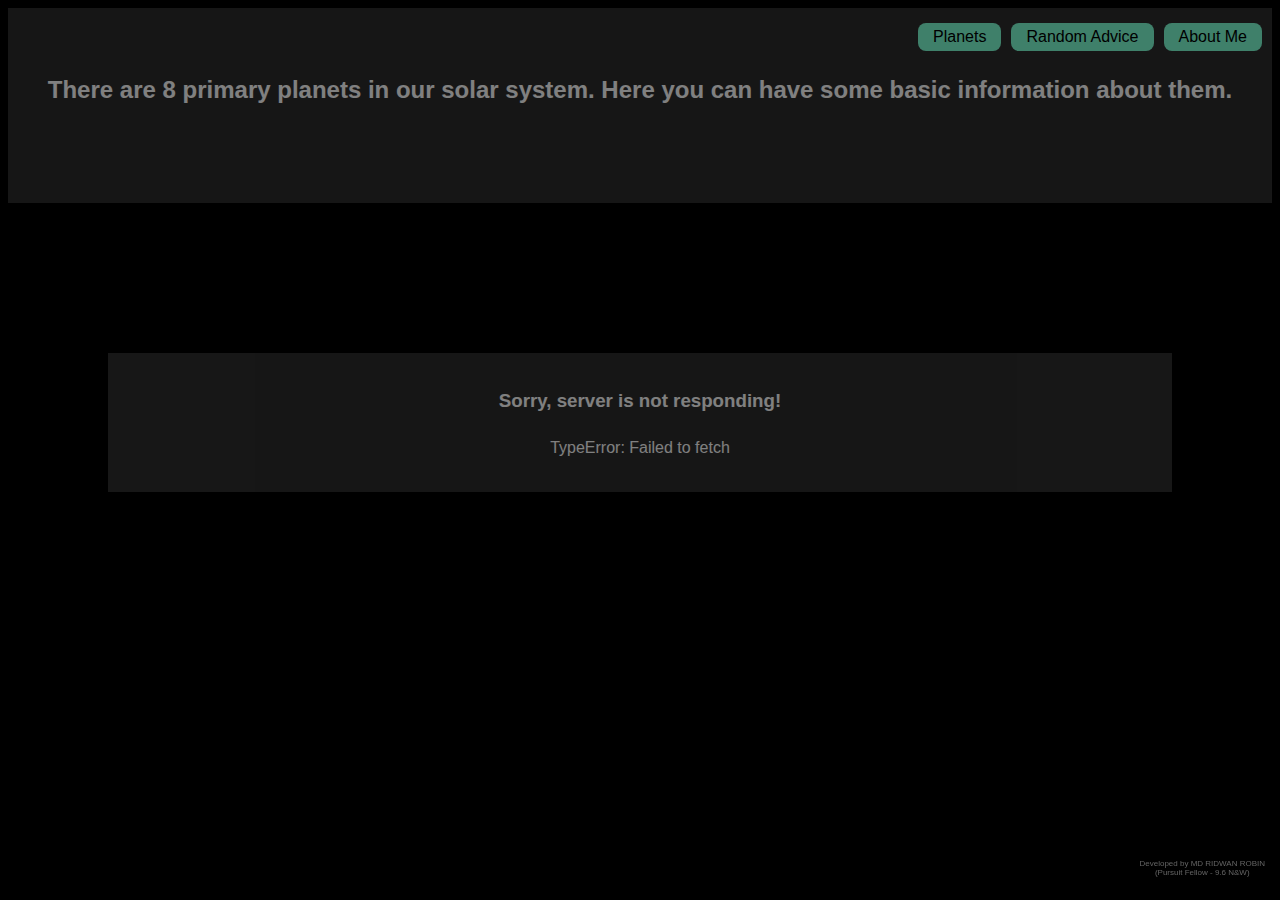
<file: index.html>
<!DOCTYPE html>
<html lang="en">
<head>
    <meta charset="UTF-8">
    <meta http-equiv="X-UA-Compatible" content="IE=edge">
    <meta name="viewport" content="width=device-width, initial-scale=1.0">
    <link rel="icon" href="./assets/planet.png" type="image/icon type">
    <script defer src="./main.js"></script>
    <link rel="stylesheet" href="style.css">
    <title>Planets</title>
</head>
<body>
    <div class="top-box">
        <div class="top-section">
            <a id="top-buttons" href="./index.html">Planets</a>
            <a id="top-buttons" href="./advice.html">Random Advice</a>
            <a id="top-buttons" href="./about.html">About Me</a>
        </div>
        <h2 id="intro">There are 8 primary planets in our solar system. Here you can have some basic information about them.</h2>
        <h1></h1>
    </div>
    <div class="search">
        <label for="input">Search for a planet:</label>
        <input type="text" placeholder="Enter a planet name" required>
        <button>Search Planet</button>
    </div>
    <div class="info"></div>
    <footer class="bottom-box">
        <p>Developed by MD RIDWAN ROBIN<br>(Pursuit Fellow - 9.6 N&W)</p>
    </footer>
</body>
</html>
</file>
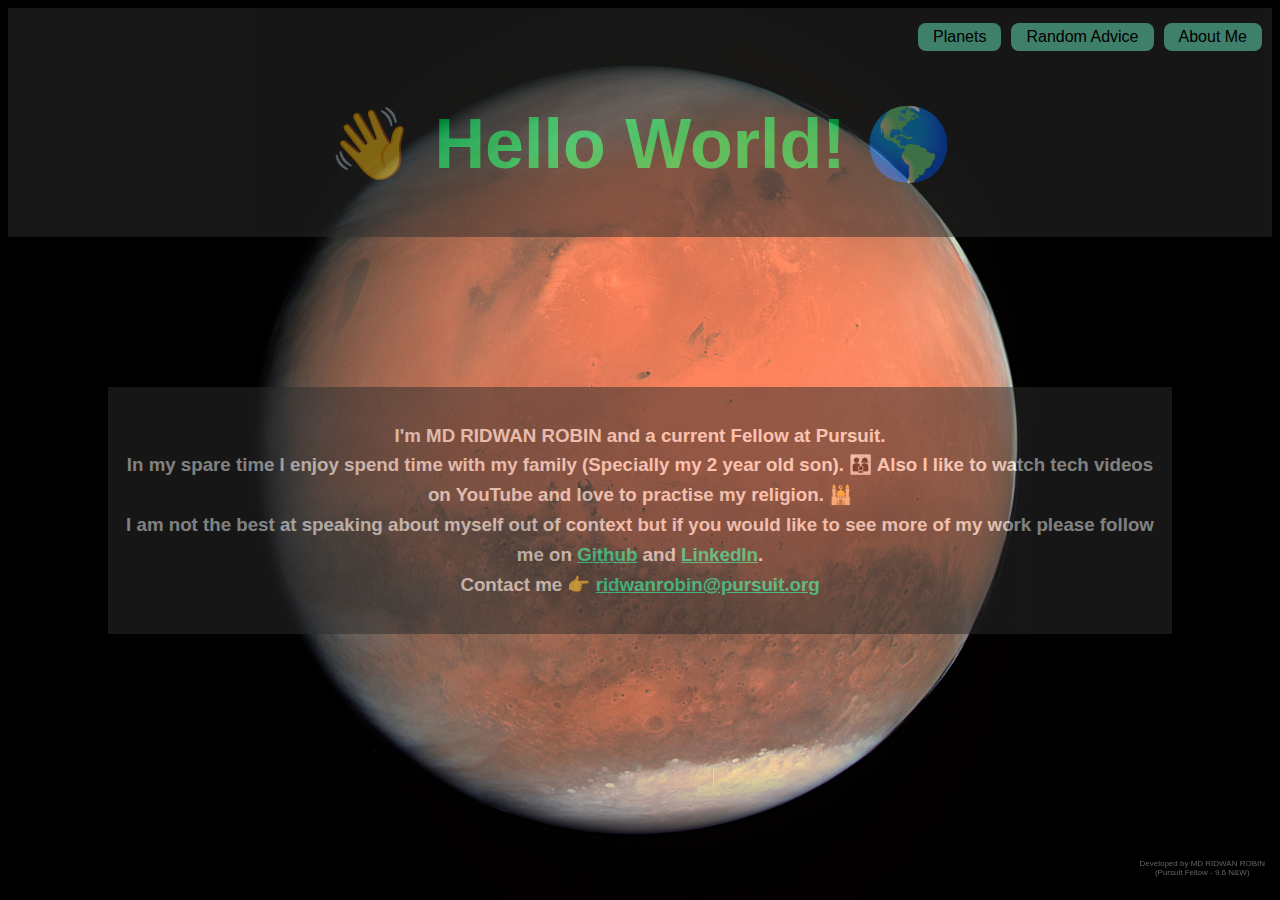
<file: about.html>
<!DOCTYPE html>
<html lang="en">
<head>
    <meta charset="UTF-8">
    <meta http-equiv="X-UA-Compatible" content="IE=edge">
    <meta name="viewport" content="width=device-width, initial-scale=1.0">
    <link rel="icon" href="./assets/about.png" type="image/icon type">
    <link rel="stylesheet" href="style.css">
    <title>About Me</title>
    <body>
        
    </body>
</head>
<body style="background-image: url('./assets/planet-mars.jpg');">
    <div class="top-box">
        <div class="top-section">
            <a id="top-buttons" href="./index.html">Planets</a>
            <a id="top-buttons" href="./advice.html">Random Advice</a>
            <a id="top-buttons" href="./about.html">About Me</a>
        </div>
        <h1>👋 Hello World! 🌎</h1>
    </div>
    <div class="info">
        <h3 class="advice">
        I'm MD RIDWAN ROBIN and a current Fellow at Pursuit.<br>
        In my spare time I enjoy spend time with my family (Specially my 2 year old son). 👨‍👩‍👦 Also I like to watch tech videos on YouTube and love to practise my religion. 🕌<br>
        I am not the best at speaking about myself out of context  but if you would like to see more of my work please follow me on <a href="https://github.com/RK-404/" target="_blank">Github</a> and <a href="https://www.linkedin.com/in/mdridwanrobin/" target="_blank">LinkedIn</a>.<br>
        Contact me  👉 <a href="mailto:ridwanrobin@pursuit.org">ridwanrobin@pursuit.org</a>
        </h3>
    </div>
    <footer class="bottom-box">
        <p>Developed by MD RIDWAN ROBIN<br>(Pursuit Fellow - 9.6 N&W)</p>
    </footer>
</body>
</html>
</file>
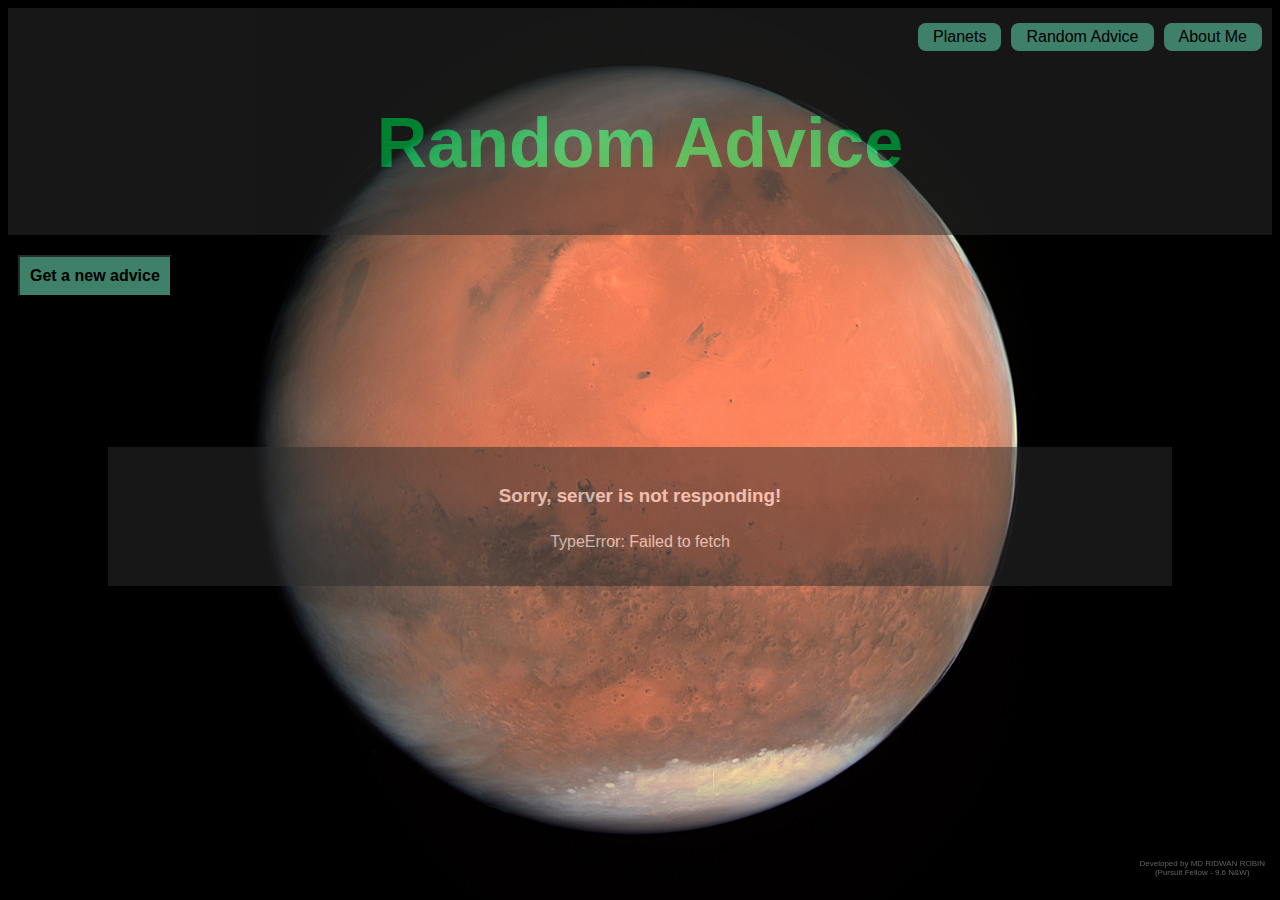
<file: advice.html>
<!DOCTYPE html>
<html lang="en">
<head>
    <meta charset="UTF-8">
    <meta http-equiv="X-UA-Compatible" content="IE=edge">
    <meta name="viewport" content="width=device-width, initial-scale=1.0">
    <link rel="icon" href="./assets/advice.png" type="image/icon type">
    <link rel="stylesheet" href="style.css">
    <script defer src="./advice.js"></script>
    <title>Random Advice</title>
    <body>
        
    </body>
</head>
<body style="background-image: url('./assets/planet-mars.jpg');">
    <div class="top-box">
        <div class="top-section">
            <a id="top-buttons" href="./index.html">Planets</a>
            <a id="top-buttons" href="./advice.html">Random Advice</a>
            <a id="top-buttons" href="./about.html">About Me</a>
        </div>
        <h1>Random Advice</h1>
    </div>
    <button id="advice-button">Get a new advice</button>
    <div class="info"></div>
    <footer class="bottom-box">
        <p>Developed by MD RIDWAN ROBIN<br>(Pursuit Fellow - 9.6 N&W)</p>
    </footer>
</body>
</html>
</file>
<file: style.css>
body {
    font-family: sans-serif;
    background-color: black;
    background-attachment: fixed;
    background-position: center;
    background-repeat: no-repeat;
    background-size: contain;
}

a {
    color: #00ffaa;
}

.top-section {
    display: flex;
    justify-content: end;
    flex-wrap: wrap;
}

#top-buttons {
    background-color: aquamarine;
    color: black;
    border-radius: 8px;
    margin: 5px;
    padding: 5px 15px 5px 15px;
    text-decoration-line: none;
}

#top-buttons:hover {
    background-color: black;
    color: aquamarine;
}

h1 {
    color: #00ff62;
    font-size: 70px;
    display: flex;
    align-items: center;
    justify-content: center;
    text-align: center;
}

#intro {
    align-items: center;
    display: flex;
    text-align: center;
    justify-content: center;
}

input {
    box-sizing: border-box;
    font-size: 1em;
    color: #0400ff;
    margin: 8px 0;
    padding: 10px 10px;
    opacity: 40%;
}

label {
    color: aquamarine;
}

button {
    background-color: aquamarine;
    font-size: 16px;
    font-weight: bold;
    padding: 10px;
    opacity: 50%;
}

button:hover {
    cursor: pointer;
    color: red;
}

li {
    padding: 5px;
    line-height: 1.5;
    word-spacing: 2px;
}

.top-box {
    background-color: #2d2d2d;
    opacity: 50%;
    color: white;
    margin: 0px;
    padding: 5px;
    padding-top: 10px;
}

.search {
    display: flex;
    flex-direction: column;
    margin: 25px 0 0 5px;
    width: 250px;
}

.info {
    background-color: #2d2d2d;
    color: white;
    margin: 150px 100px 60px 100px;
    padding: 15px;
    opacity: 50%;
}

footer {
    color: #646464;
    display: flex;
    justify-content: flex-end;
    align-items: flex-end;
    padding: 15px;
    margin-top: 30px;
    text-align: center;
    font-size: 8px;
    position: fixed;
    bottom: 0;
    right: 0;
}

#advice-button {
    margin: 20px 0 0 10px;
}

.advice {
    line-height: 1.6;
    text-align: center;
}
</file>
